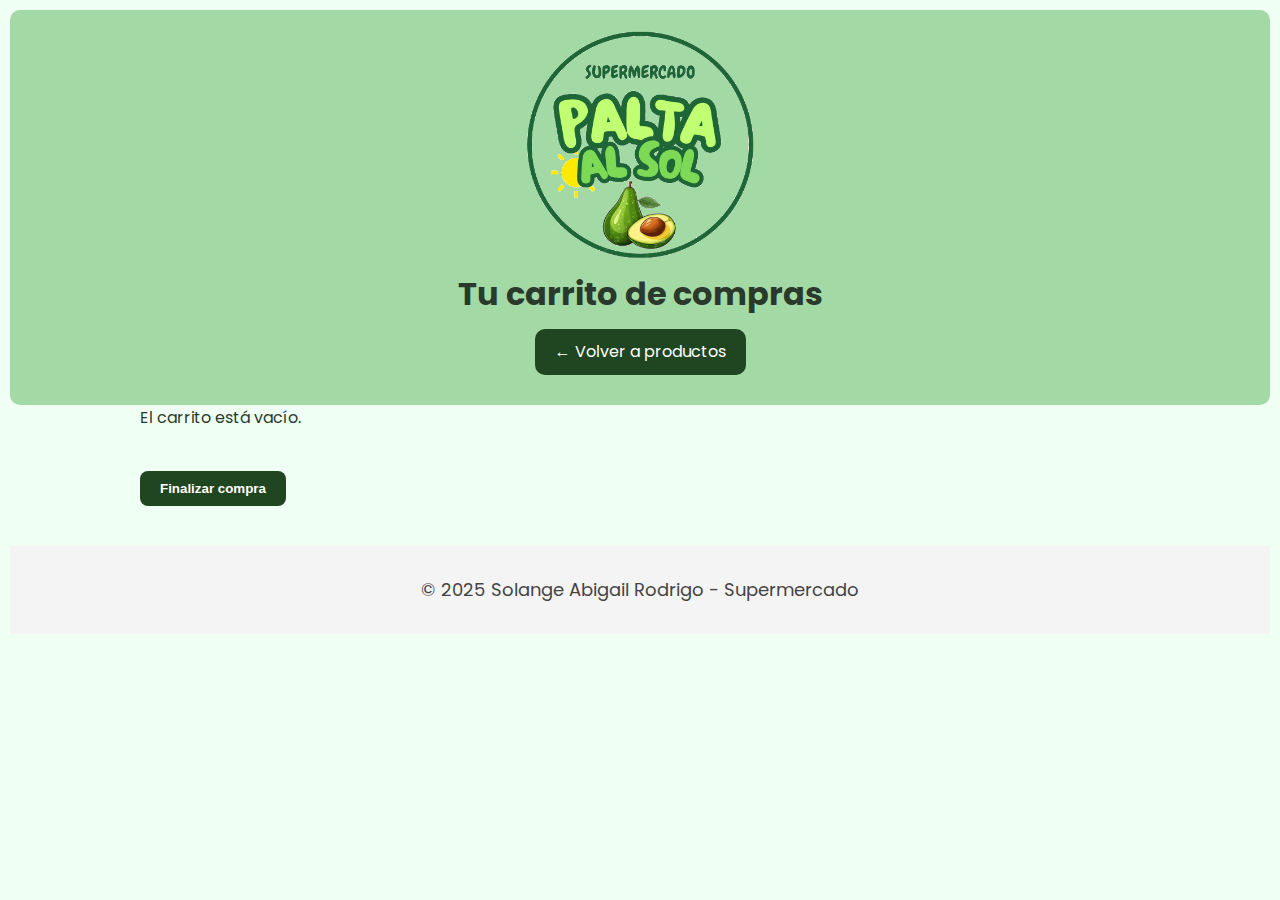
<file: carrito.html>
<!DOCTYPE html>
<html lang="es">
<head>
  <meta charset="UTF-8" />
  <meta name="viewport" content="width=device-width, initial-scale=1.0"/>
  <title>Carrito | Palta al Sol🥑</title>
  <link rel="icon" type="image/png" href="logos/logo.super.transparente.png" />
  <link rel="stylesheet" href="css/estilos.css" />
</head>
<body>
  <header>
    <img src="logos/logo.super.png" alt="Logo de la tienda" width="230" />
    <h1>Tu carrito de compras</h1>
    <a href="productos.html" style="display:inline-block; margin:10px 0; padding:10px 20px; background-color:#1f4620; color:white; text-decoration:none; border-radius:10px;">← Volver a productos</a>
  </header>

  <main>
    <section id="carrito-contenido"></section>
    <div id="total" style="margin-top: 20px;"></div>
    <button onclick="finalizarCompra()" style="margin-top: 20px; padding:10px 20px; background-color:#1f4620; color:white; border:none; border-radius:8px;">Finalizar compra</button>
  </main>

  <footer style="background-color: #f4f4f4; padding: 30px 20px; text-align: center;">
    <a style="font-size: 18px; margin-bottom: 20px;">
      &copy; 2025 Solange Abigail Rodrigo - Supermercado
    </a>
    <div style="display: flex; justify-content: center; gap: 30px;">
      <a href="https://facebook.com" target="_blank" style="color: #3b5998; font-size: 36px;">
        <i class="fab fa-facebook-f"></i>
      </a>
      <a href="https://instagram.com" target="_blank" style="color: #e1306c; font-size: 36px;">
        <i class="fab fa-instagram"></i>
      </a>
    </div>
  </footer>

  <!-- Solo cargamos el JS externo -->
  <script src="js/carrito.js"></script>
</body>
</html>
</file>
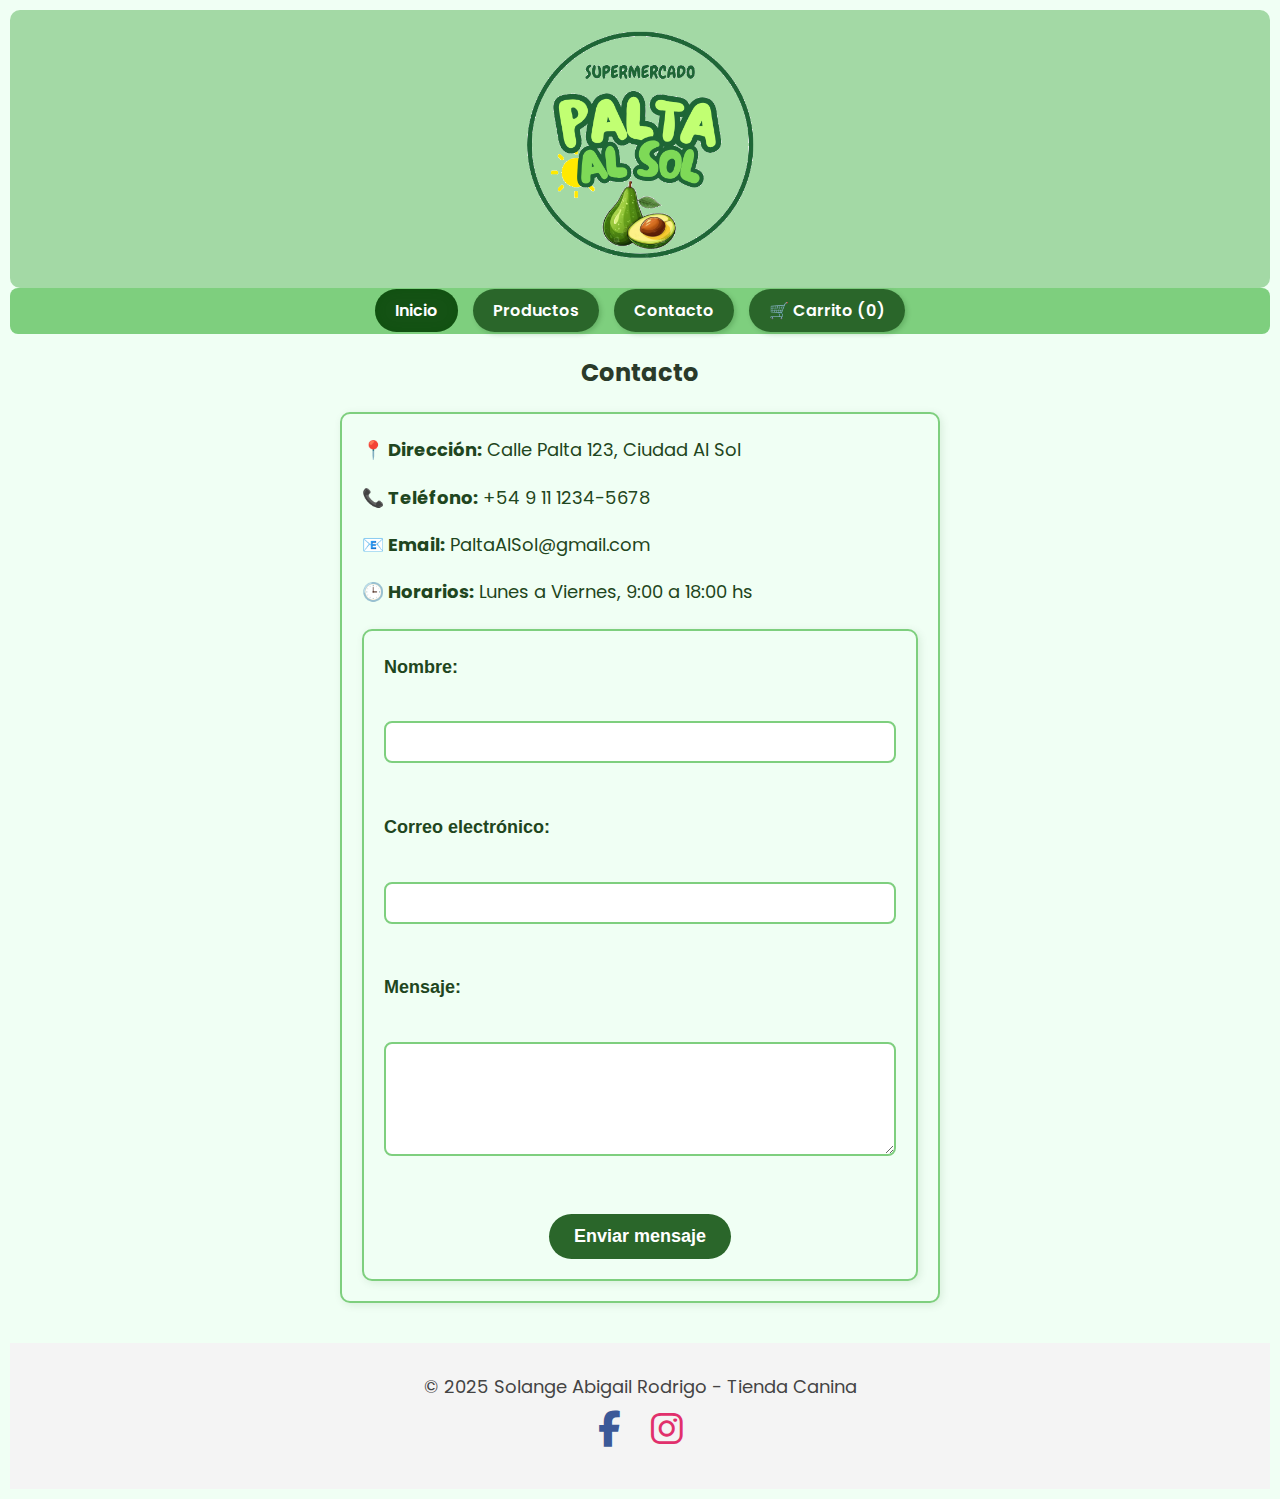
<file: contacto.html>
<!DOCTYPE html>
<html lang="es">
  <head>
    <meta charset="UTF-8" />
    <meta name="viewport" content="width=device-width, initial-scale=1.0"/>
    <title>Contacto | Palta al Sol🥑</title>

    <!-- CSS externo -->
    <link rel="stylesheet" href="css/estilos.css" />

    <!-- Iconos de Font Awesome -->
    <link rel="stylesheet" href="https://cdnjs.cloudflare.com/ajax/libs/font-awesome/6.5.0/css/all.min.css">

    <!-- Google Fonts -->
    <link href="https://fonts.googleapis.com/css2?family=Raleway:wght@400;700&display=swap" rel="stylesheet">

    <!-- Favicon -->
    <link rel="icon" type="image/png" href="logos/logo.super.transparente.png" />
  </head>

  <body>
    <header>
      <img src="logos/logo.super.png" alt="Logo de la tienda canina" width="230" />
    </header>

    <nav>
      <ul>
        <li><a href="index.html" class="activo">Inicio</a></li>
        <li><a href="productos.html">Productos</a></li>
        <li><a href="contacto.html">Contacto</a></li>
        <li><a href="carrito.html" id="ver-carrito">🛒 Carrito (<span id="contador">0</span>)</a></li>
      </ul>
    </nav>

     <h2>Contacto</h2>
  <section class="contacto">
    <p><strong>📍 Dirección:</strong> Calle Palta 123, Ciudad Al Sol</p>
    <p><strong>📞 Teléfono:</strong> +54 9 11 1234-5678</p>
    <p><strong>📧 Email:</strong> PaltaAlSol@gmail.com</p>
    <p><strong>🕒 Horarios:</strong> Lunes a Viernes, 9:00 a 18:00 hs</p>

    <!-- Formulario de contacto -->
    <form action="https://formspree.io/f/myzwqpww" method="POST">      <label for="nombre">Nombre:</label><br>
      <input type="text" id="nombre" name="nombre" required><br><br>

      <label for="email">Correo electrónico:</label><br>
      <input type="email" id="email" name="email" required><br><br>

      <label for="mensaje">Mensaje:</label><br>
      <textarea id="mensaje" name="mensaje" rows="5" required></textarea><br><br>

      <button type="submit">Enviar mensaje</button>
    </form>
  </section>
</main>
    <script src="js/carrito.js"></script>
    <script>
      const enlaces = document.querySelectorAll("nav ul li a");
      enlaces.forEach(link => {
        link.addEventListener("click", () => {
          enlaces.forEach(l => l.classList.remove("activo"));
          link.classList.add("activo");
        });
      });
    </script>
      <!-- Footer -->
<footer style="background-color: #f4f4f4; padding: 30px 20px; text-align: center;">
  <a style="font-size: 18px; margin-bottom: 20px;">
    &copy; 2025 Solange Abigail Rodrigo - Tienda Canina
  </a>
  <div style="display: flex; justify-content: center; gap: 30px;">
    <a href="https://facebook.com" target="_blank" style="color: #3b5998; font-size: 36px;">
      <i class="fab fa-facebook-f"></i>
    </a>
    <a href="https://instagram.com" target="_blank" style="color: #e1306c; font-size: 36px;">
      <i class="fab fa-instagram"></i>
    </a>
  </div>
</footer>
  </body>
</html>
</file>
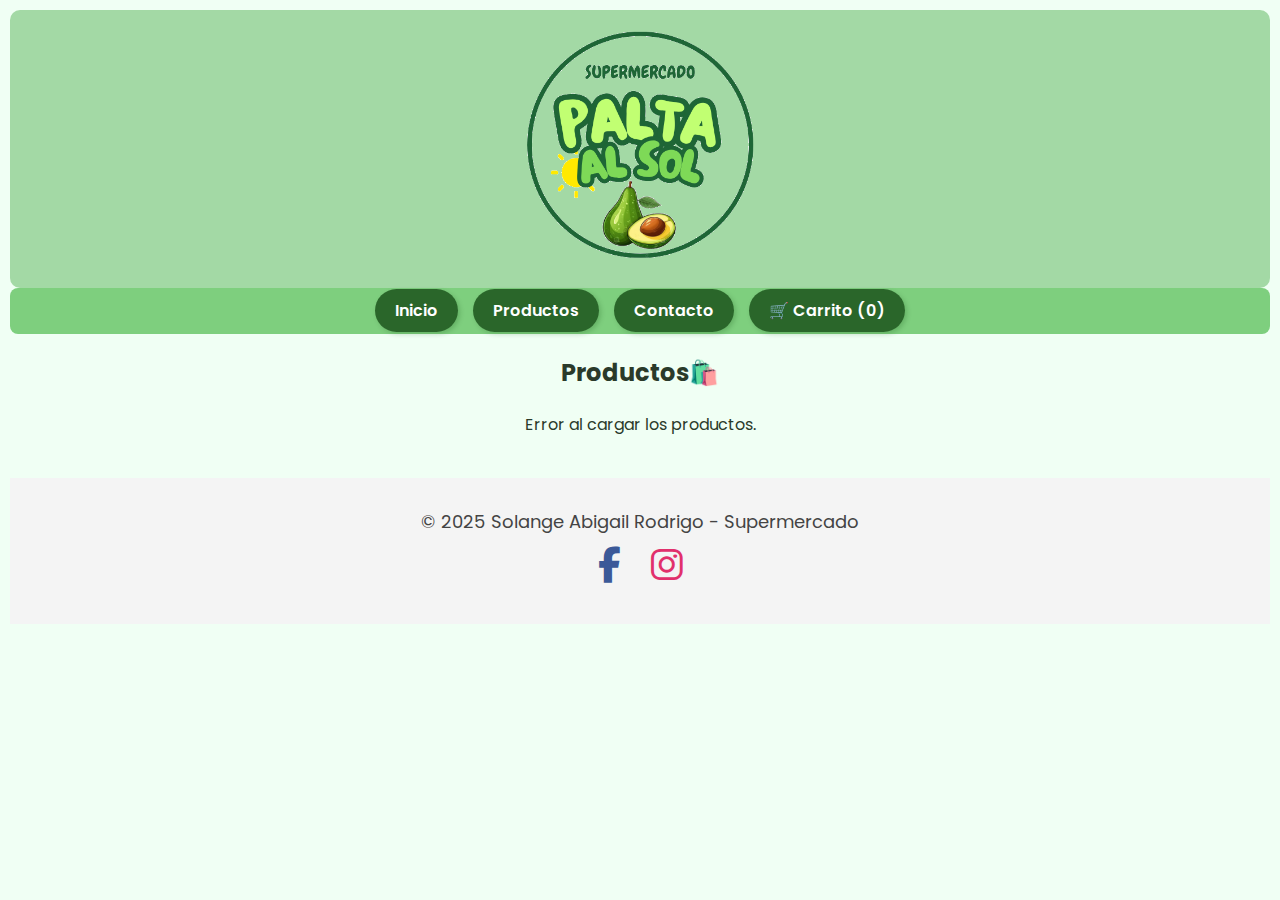
<file: productos.html>
<!DOCTYPE html>
<html lang="es">
  <head>
    <meta charset="UTF-8" />
    <meta name="viewport" content="width=device-width, initial-scale=1.0"/>
    <title>Productos | Palta al Sol🥑</title>
    <link rel="stylesheet" href="css/estilos.css" />
    <link rel="stylesheet" href="https://cdnjs.cloudflare.com/ajax/libs/font-awesome/6.5.0/css/all.min.css">
    <link href="https://fonts.googleapis.com/css2?family=Fredoka+One&display=swap" rel="stylesheet">
    <link rel="icon" type="image/png" href="logos/logo.super.transparente.png" />
  </head>

  <body>
    <header>
      
      <img src="logos/logo.super.png" alt="Logo de la tienda canina" width="230" />
    </header>
<body>
<nav>
      <ul>
        <li><a href="index.html">Inicio</a></li>
        <li><a href="productos.html">Productos</a></li>
        <li><a href="contacto.html">Contacto</a></li>
        <li><a href="carrito.html" id="ver-carrito">🛒 Carrito (<span id="contador">0</span>)</a></li>
      </ul>
    </nav>
  </header>
<h2>Productos🛍️</h2>
<main id="contenedor-productos" class="productos">
<script>
  function actualizarContador() {
    const carrito = JSON.parse(localStorage.getItem("carrito")) || [];
    const total = carrito.reduce((acc, prod) => acc + (prod.cantidad || 1), 0);
    document.getElementById("contador").textContent = total;
  }

  document.addEventListener("DOMContentLoaded", async () => {
    const contenedor = document.getElementById("contenedor-productos");
    try {
      const respuesta = await fetch("https://dummyjson.com/products");
      const datos = await respuesta.json();
      const productos = datos.products;

      // Filtrar productos relacionados a supermercado
      const productosFiltrados = productos.filter(producto => {
        const titulo = producto.title.toLowerCase();
        const categoria = producto.category ? producto.category.toLowerCase() : "";
        // Categorías y palabras clave típicas de supermercado
        return (
          categoria.includes("groceries") ||
          categoria.includes("food") ||
          categoria.includes("beverages") ||
          categoria.includes("snacks") ||
          categoria.includes("fruits") ||
          categoria.includes("vegetables") ||
          titulo.includes("food") ||
          titulo.includes("drink") ||
          titulo.includes("snack") ||
          titulo.includes("fruit") ||
          titulo.includes("vegetable")
        );
      });

      localStorage.setItem("todosLosProductos", JSON.stringify(productosFiltrados));

      productosFiltrados.forEach(producto => {
        const tarjeta = document.createElement("div");
        tarjeta.className = "producto";
        tarjeta.innerHTML = `
          <img src="${producto.thumbnail}" alt="${producto.title}" />
          <h3>${producto.title}</h3>
          <p>$${producto.price}</p>
          <button onclick="agregarAlCarrito(${producto.id})">Agregar al carrito</button>
        `;
        contenedor.appendChild(tarjeta);
      });
      actualizarContador();
    } catch (error) {
      contenedor.innerHTML = "<p>Error al cargar los productos.</p>";
      console.error(error);
    }
  });

  function agregarAlCarrito(id) {
    const productos = JSON.parse(localStorage.getItem("todosLosProductos")) || [];
    const producto = productos.find(p => p.id === id);

    let carrito = JSON.parse(localStorage.getItem("carrito")) || [];
    const item = carrito.find(p => p.id === id);

    if (item) {
      item.cantidad += 1;
    } else {
      carrito.push({ ...producto, cantidad: 1 });
    }

    localStorage.setItem("carrito", JSON.stringify(carrito));
    actualizarContador();
    alert(`Agregaste "${producto.title}" al carrito`);
  }
</script>
</main>
    <!-- Footer -->
<footer style="background-color: #f4f4f4; padding: 30px 20px; text-align: center;">
  <a style="font-size: 18px; margin-bottom: 20px;">
    &copy; 2025 Solange Abigail Rodrigo - Supermercado
  </a>
  <div style="display: flex; justify-content: center; gap: 30px;">
    <a href="https://facebook.com" target="_blank" style="color: #3b5998; font-size: 36px;">
      <i class="fab fa-facebook-f"></i>
    </a>
    <a href="https://instagram.com" target="_blank" style="color: #e1306c; font-size: 36px;">
      <i class="fab fa-instagram"></i>
    </a>
  </div>
</footer>
</body>
</html>
</file>
<file: css/estilos.css>
@import url('https://fonts.googleapis.com/css2?family=Poppins:wght@400;600&display=swap');

* {
  margin: 0;
  padding: 0;
  box-sizing: border-box;
}

body {
  font-family: 'Poppins', sans-serif;
  background-color: #f0fff4; /* muy suave verde claro */
  color: #2a3a2a; /* verde oscuro para texto */
  line-height: 1.6;
  padding: 10px;
}

header {
  text-align: center;
  padding: 20px;
  background-color: #a3d9a5; /* verde claro */
  border-radius: 10px;
  margin-bottom: 0;
}

.video-responsive {
  position: relative;
  padding-bottom: 56.25%; /* Proporción 16:9 */
  height: 0;
  overflow: hidden;
  max-width: 100%;
  margin: auto;
}

.video-responsive iframe {
  position: absolute;
  top: 0;
  left: 0;
  width: 100%;
  height: 100%;
}

.bienvenida {
  background-color: #c6f0c6; /* verde pastel */
  color: #1f4620; /* verde oscuro */
  text-align: center;
  padding: 25px 15px;
  font-size: 32px;
  font-weight: 700;
  border-radius: 15px;
  margin-bottom: 25px;
  box-shadow: 0 4px 12px rgba(0, 100, 0, 0.15);
  font-family: 'Fredoka One', cursive;
  letter-spacing: 1.5px;
}

.titulo {
  font-family: 'Poppins', sans-serif;
  font-size: 40px;
  font-weight: bold;
  color: #1f4620; /* verde oscuro */
  text-shadow: 4px 4px 0 #7ecf7e; /* sombra verde claro */
  letter-spacing: 5px;
  margin: 0;
  padding: 20px 0;
  text-align: center;
  position: relative;
}

nav ul {
  display: flex;
  justify-content: center;
  list-style: none;
  background-color: #7ecf7e; /* verde mediano */
  padding: 10px;
  border-radius: 8px;
  margin-bottom: 20px;
  gap: 15px;
}

nav ul li a {
  text-decoration: none;
  color: white;
  font-weight: 600;
  background-color: #2a662a; /* verde oscuro */
  padding: 10px 20px;
  border-radius: 30px;
  box-shadow: 2px 2px 5px rgba(0, 60, 0, 0.2);
  transition: all 0.3s ease;
}

button {
  padding: 8px 12px;
  background-color: #2a662a; /* verde oscuro */
  border: none;
  color: white;
  font-weight: bold;
  border-radius: 5px;
  cursor: pointer;
  transition: all 0.3s ease;
}

nav ul li a:hover {
  background-color: #1e461e; /* verde más oscuro */
  transform: scale(1.1);
  box-shadow: 2px 4px 12px rgba(0, 50, 0, 0.4);
}

nav ul li a.activo {
  background-color: #145214; /* verde muy oscuro */
  box-shadow: inset 0 0 10px rgba(0, 80, 0, 0.3);
}

main {
  max-width: 1000px;
  margin: 0 auto;
}

h2 {
  text-align: center;
  margin-bottom: 20px;
}

.productos {
  display: flex;
  justify-content: space-around;
  flex-wrap: wrap;
  gap: 20px;
}

.producto {
  background-color: #fff;
  border: 2px solid #a3d9a5; /* verde claro */
  border-radius: 10px;
  padding: 15px;
  text-align: center;
  width: 250px;
  box-shadow: 2px 2px 10px rgba(0, 80, 0, 0.1);
  display: flex;
  flex-direction: column;
  justify-content: flex-start;
  align-items: stretch;
  height: 400px;
}

.producto img {
  width: 100%;
  height: 180px;
  object-fit: contain;
  background-color: #ffffff;
  border-radius: 10px;
  margin-bottom: 10px;
}

.producto h3 {
  color: #2a662a; /* verde oscuro */
  margin: 0;
  flex-grow: 1;
  display: flex;
  align-items: center;
  justify-content: center;
  text-align: center;
}

.producto button {
  padding: 8px 12px;
  background-color: #2a662a; /* verde oscuro */
  border: none;
  color: white;
  font-weight: bold;
  border-radius: 5px;
  cursor: pointer;
  transition: all 0.3s ease;
}

.producto button:hover {
  background-color: #1e461e; /* verde más oscuro */
  transform: scale(1.05);
}

footer {
  text-align: center;
  margin-top: 40px;
  padding: 10px;
  font-size: 14px;
  color: #444; /* un gris más oscuro para texto */
}

#carrito {
  margin-top: 30px;
  padding: 15px;
  background-color: #e6f4e6; /* verde muy suave */
  border: 2px dashed #2a662a; /* verde oscuro */
  border-radius: 10px;
}

#carrito ul {
  list-style: none;
  padding-left: 0;
}

#carrito li {
  margin-bottom: 10px;
}

.oculto {
  display: none;
}

.contacto {
  max-width: 600px;
  margin: 0 auto;
  background-color: #f0fff4; /* verde muy claro */
  padding: 20px;
  border-radius: 10px;
  border: 2px solid #7ecf7e;
  box-shadow: 2px 2px 8px rgba(0, 80, 0, 0.1);
  font-size: 18px;
  color: #1f4620;
  line-height: 1.8;
}

.contacto p {
  margin-bottom: 15px;
}

@media (max-width: 768px) {
  .titulo {
    font-size: 36px;
    letter-spacing: 2px;
  }

  nav ul {
    flex-direction: column;
    align-items: center;
  }

  .producto {
    width: 100%;
    max-width: 300px;
  }
}

/* FORMULARIO CONTACTO */
.contacto form {
  background-color: #f0fff4;
  border: 2px solid #7ecf7e;
  border-radius: 10px;
  padding: 20px;
  max-width: 600px;
  margin: 20px auto 0 auto;
  box-shadow: 2px 2px 8px rgba(0, 80, 0, 0.1);
  font-family: 'Fredoka', sans-serif;
}

.contacto form label {
  display: block;
  margin-bottom: 6px;
  font-weight: 600;
  color: #1f4620;
}

.contacto form input[type="text"],
.contacto form input[type="email"],
.contacto form textarea {
  width: 100%;
  padding: 10px 12px;
  margin-bottom: 15px;
  border: 2px solid #7ecf7e;
  border-radius: 8px;
  font-size: 16px;
  font-family: 'Fredoka', sans-serif;
  transition: border-color 0.3s ease;
}

.contacto form input[type="text"]:focus,
.contacto form input[type="email"]:focus,
.contacto form textarea:focus {
  border-color: #2a662a;
  outline: none;
}

.contacto form textarea {
  resize: vertical;
  min-height: 100px;
}

.contacto form button {
  background-color: #2a662a;
  color: white;
  font-weight: 700;
  border: none;
  padding: 12px 25px;
  border-radius: 30px;
  cursor: pointer;
  font-size: 18px;
  transition: background-color 0.3s ease, transform 0.3s ease;
  display: block;
  margin: 0 auto;
}

.contacto form button:hover {
  background-color: #1e461e;
  transform: scale(1.05);
}

/* Sidebar carrito lateral */
#carrito {
  position: fixed;
  top: 0;
  right: 0;
  width: 320px;
  height: 100vh;
  background-color: #e6f4e6; /* verde muy suave */
  border-left: 4px solid #2a662a;
  box-shadow: -4px 0 15px rgba(42, 102, 42, 0.3);
  padding: 20px;
  overflow-y: auto;
  transform: translateX(100%);
  transition: transform 0.3s ease;
  z-index: 1000;
  border-radius: 0 0 0 10px;
  font-family: 'Fredoka', sans-serif;
}

#carrito.abierto {
  transform: translateX(0);
}

#carrito h2 {
  color: #2a662a;
  margin-bottom: 20px;
  text-align: center;
  font-weight: 600;
  font-size: 1.8rem;
}

#lista-carrito {
  list-style: none;
  padding-left: 0;
  max-height: 60vh;
  overflow-y: auto;
  margin-bottom: 20px;
}

#lista-carrito li {
  margin-bottom: 12px;
  padding-bottom: 8px;
  border-bottom: 1px dashed #7ecf7e;
  display: flex;
  justify-content: space-between;
  align-items: center;
  color: #1f4620;
  font-weight: 500;
  font-size: 1rem;
}

#lista-carrito button {
  background-color: #2a662a;
  border: none;
  color: white;
  font-weight: 700;
  border-radius: 6px;
  padding: 2px 8px;
  cursor: pointer;
  transition: background-color 0.3s ease;
  font-family: 'Fredoka', sans-serif;
}

#lista-carrito button:hover {
  background-color: #1e461e;
}

#total {
  font-weight: 700;
  font-size: 1.4rem;
  color: #1f4620;
  text-align: center;
  margin-bottom: 20px;
}

#vaciar-carrito {
  background-color: #145214;
  color: white;
  border: none;
  border-radius: 30px;
  padding: 10px 0;
  font-weight: 600;
  width: 100%;
  cursor: pointer;
  font-family: 'Fredoka', sans-serif;
  box-shadow: 2px 2px 8px rgba(0, 80, 0, 0.1);
  transition: background-color 0.3s ease, transform 0.3s ease;
}

#vaciar-carrito:hover {
  background-color: #0f3a10;
  transform: scale(1.05);
}

/* Botón para abrir/cerrar carrito */
#btn-toggle-carrito {
  position: fixed;
  top: 20px;
  right: 20px;
  background-color: #2a662a;
  color: white;
  border: none;
  padding: 12px 18px;
  cursor: pointer;
  border-radius: 30px;
  z-index: 1100;
  font-family: 'Fredoka', sans-serif;
  font-weight: 700;
  box-shadow: 2px 2px 10px rgba(42, 102, 42, 0.6);
  transition: background-color 0.3s ease, transform 0.3s ease;
}

#btn-toggle-carrito:hover {
  background-color: #1e461e;
  transform: scale(1.1);
}

#barra-carrito {
  position: fixed;
  bottom: 0;
  left: 0;
  width: 100%;
  background-color: #d1e7d1; /* verde claro */
  color: #1f4620;
  padding: 15px 20px;
  font-size: 18px;
  box-shadow: 0 -2px 8px rgba(0, 80, 0, 0.2);
  display: flex;
  justify-content: space-between;
  align-items: center;
  z-index: 1000;
}

#barra-carrito button {
  padding: 8px 16px;
  background-color: #2a662a;
  color: white;
  border: none;
  border-radius: 6px;
  cursor: pointer;
}

#barra-carrito button:hover {
  background-color: #1e461e;
}
</file>
